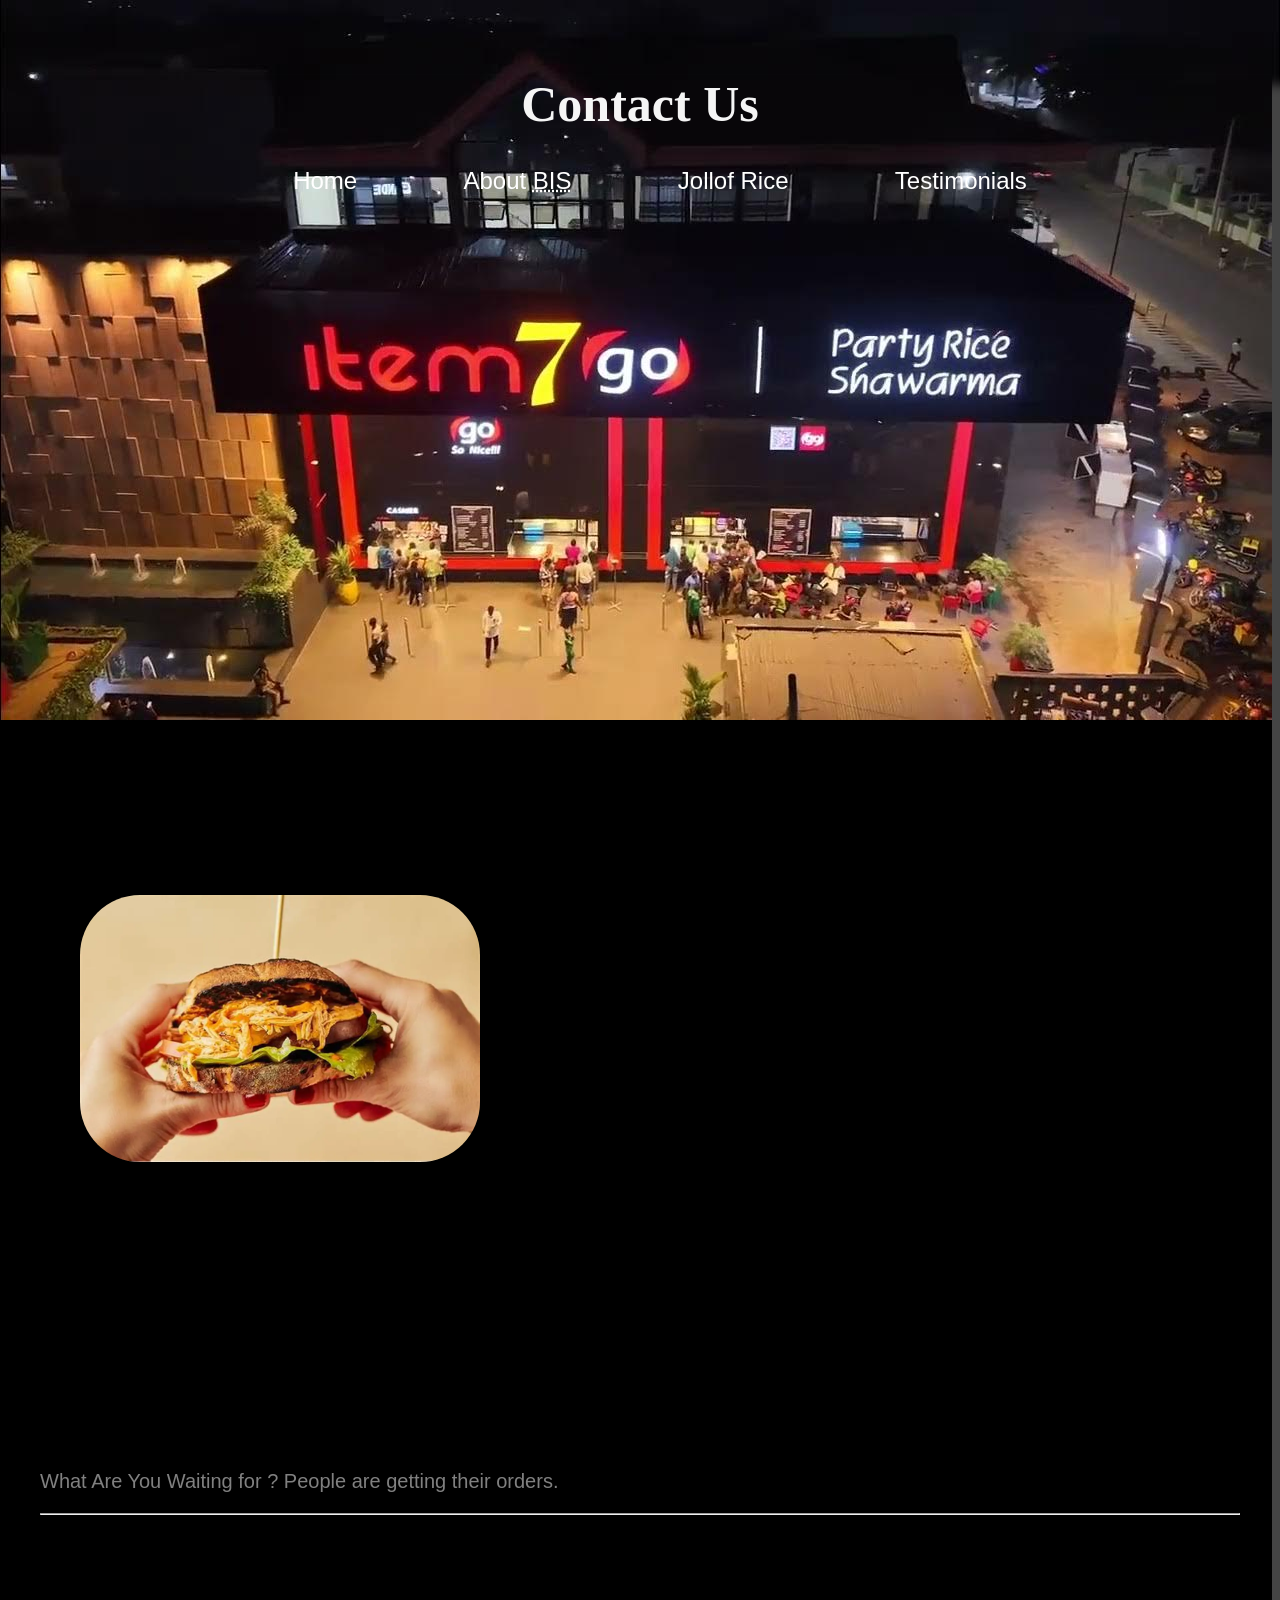
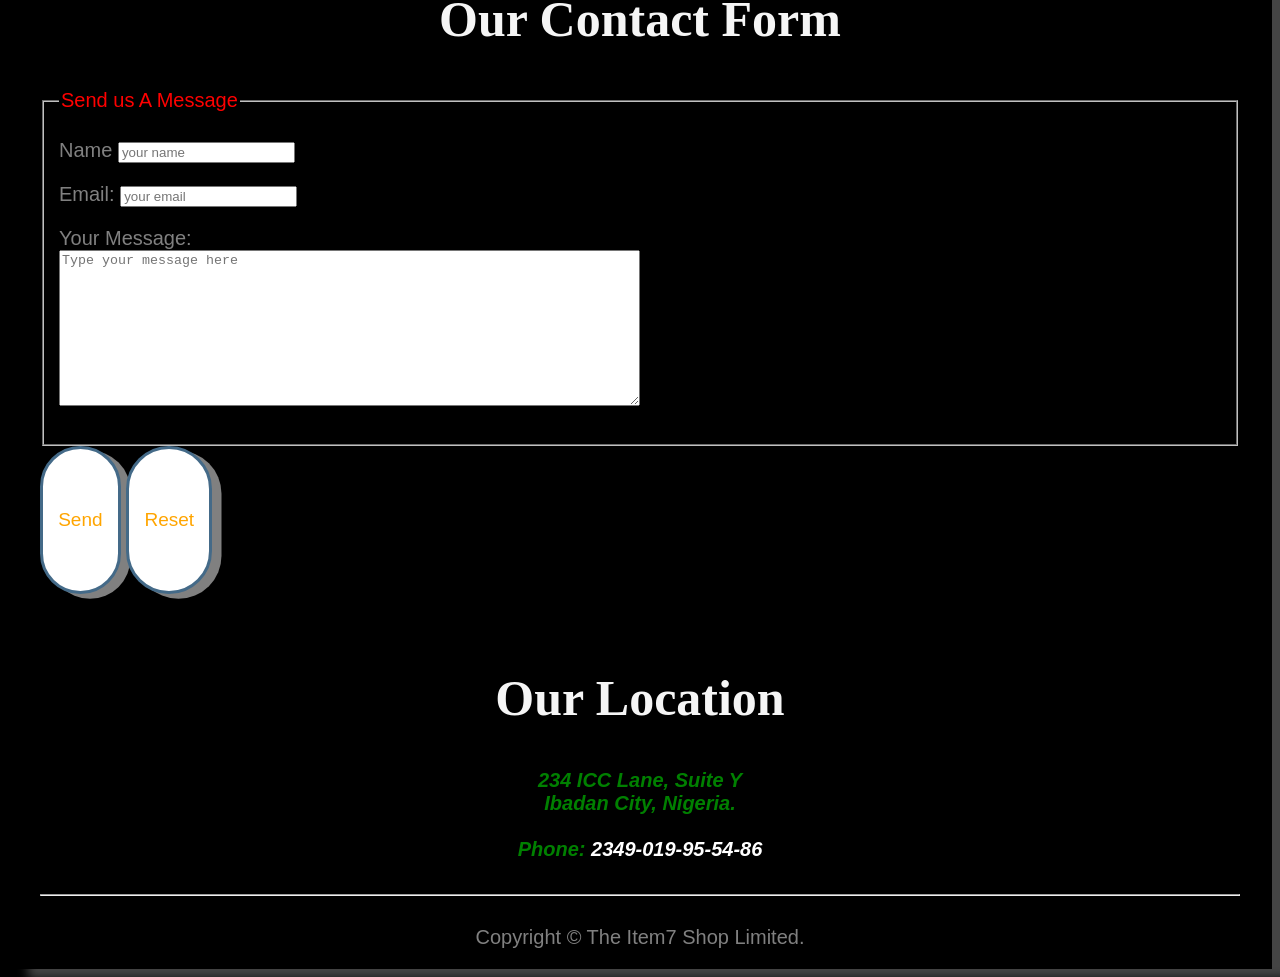
<file: contact.html>
<!DOCTYPE html>
<html lang="en">
<head>
    <meta charset="UTF-8">
    <meta name="viewport" content="width=device-width, initial-scale=1.0">
    <meta name="description" content="The Contact information for The Item 7 shop">
    <title>Contact Us</title>
    <link rel="icon" type="image/png" href="./favicon.png">
    <link rel="stylesheet" href="style.css">
</head>
<body>
  <div class="container">
  <header>
    <h1> Contact Us</h1>
     <nav id="navbar">
        <ul>
            <li>
                <a href="index.html">Home</a>
            </li>
          <li>
            <a href="index.html">
              About <abbr title="The Big Item7 Shop">BIS</abbr></a
            >
          </li>
          
          <li>
            <a href="jollof.html"> Jollof Rice</a>
          </li>
         
        <li>
            <a href="testimonial.html">Testimonials</a>
          </li>
        </ul>
      </nav>
    <figure> 
        <img class="image-container" src="shawarma.webp" width="400" alt="jollofpicture" title="An hungry man is an angry man.">
        <figcaption>
            Order now with shikini money!
        </figcaption>
    </figure>
  </header>  
  <video autoplay muted loop muted playsinline width="520" height="240" a>
  <source src="video.mp4"></video>
  <p> What Are You Waiting for ? People are getting their orders.</p>
  <hr>
  <main> 
    <section>
    <!----Our content will go here-->
    <h2>Our Contact Form</h2>
    <form  class="form" action="https://httpbin.org/get" method="get">
      <fieldset>
      <legend style ="color:red;"> Send us A Message</legend>
      <p>
        <label for="name">Name</label>
       <input type="text" name="name" id="name" placeholder="your name" required>
      </p>
      <p>
        <label for="email">Email:</label>
       <input type="email" name="name" id="email" placeholder="your email" required>
  </p>
  <p> 
    <label for="message">Your Message:</label>
    <br>
    <textarea name="message" id="message" id="message" cols="70" rows="10" placeholder="Type your message here"></textarea>
  </p>
</fieldset>
<button class="button" type="submit">Send</button>
<button class="button" type="reset">Reset</button>
</form>
</section>
<section> 
  <h2>Our Location</h2>
  <address class="address">
    234 ICC Lane, Suite Y<br>
    Ibadan City, Nigeria.
    <br><br>
    Phone: <a href="tel:+2349019955486">2349-019-95-54-86</a>
  </address>
</section>
<br>
    <hr>
    <footer>
        <p> Copyright &copy; The Item7 Shop Limited.</p>
    </footer>

  </main>
  </div>
</body>
</html>
</file>
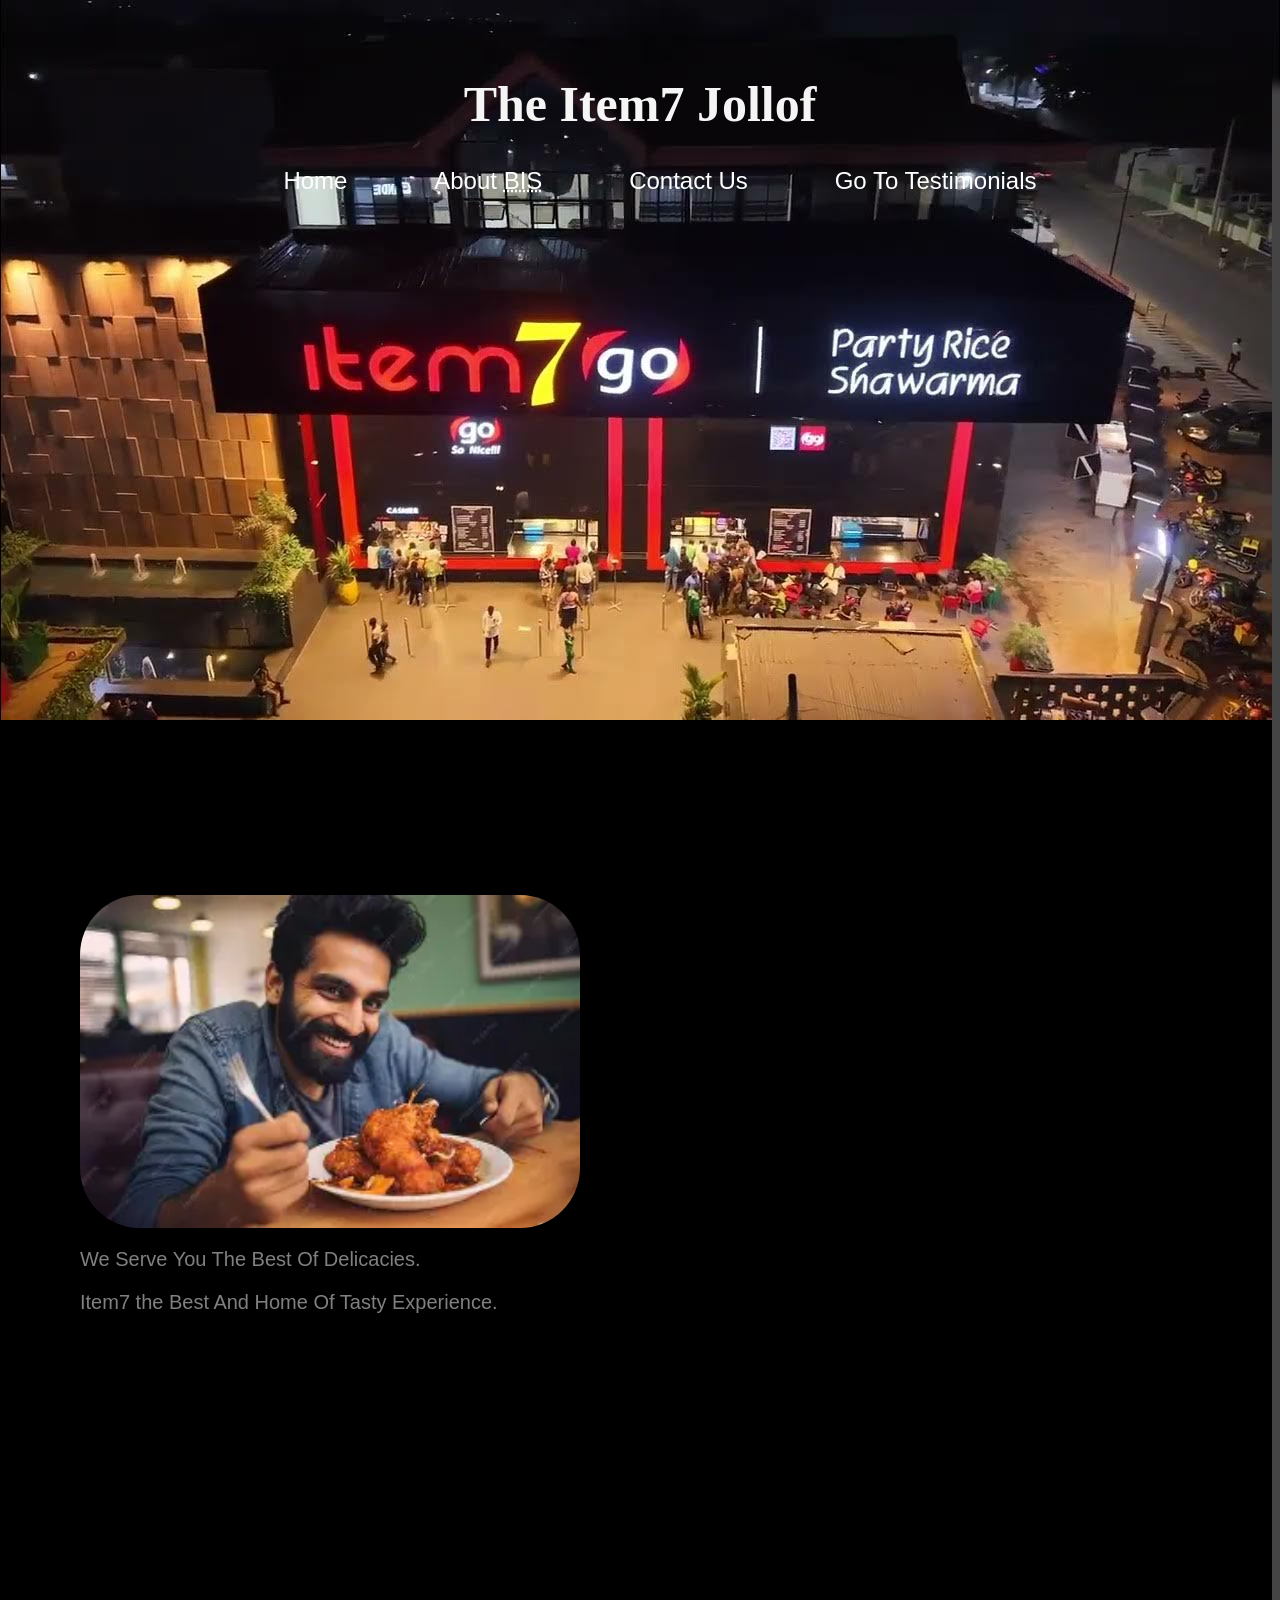
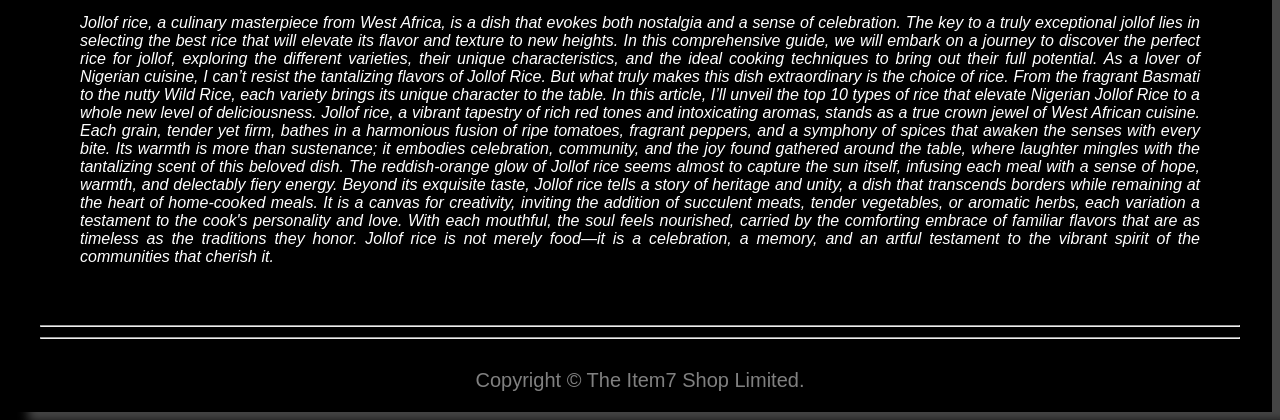
<file: jollof.html>
<!DOCTYPE html>
<html lang="en">
  <head>
    <meta charset="UTF-8" />
    <meta name="viewport" content="width=device-width, initial-scale=1.0" />
    <meta name="description" content="The Shop Hours for The Item 7 shop" />
    <title>The BIS Hours</title>
    <link rel="icon" type="image/png" href="./favicon.png" />
    <link rel="stylesheet" href="style.css" />
  </head>
  <body>
    <div class="container">
      <header>
        <h1>The Item7 Jollof</h1>
        <nav id="navbar">
          <ul>
            <li>
              <a href="index.html">Home</a>
            </li>
            <li>
              <a href="index.html">
                About <abbr title="The Big Item7 Shop">BIS</abbr></a
              >
            </li>
            <li>
              <a href="contact.html"> Contact Us </a>
            </li>
            <li>
              <a href="testimonial.html"> Go To Testimonials </a>
            </li>
          </ul>
        </nav>
        <figure>
          <img
            class="image-container"
            src="chicken.webp"
            width="500"
            alt="chickenimage"
            title="Our chicken is fried and tasty."
          />
          <p>We Serve You The Best Of Delicacies.</p>
          <p>Item7 the Best And Home Of Tasty Experience.</p>

          <p class="yellow">
            Jollof rice, a culinary masterpiece from West Africa, is a dish that
            evokes both nostalgia and a sense of celebration. The key to a truly
            exceptional jollof lies in selecting the best rice that will elevate
            its flavor and texture to new heights. In this comprehensive guide,
            we will embark on a journey to discover the perfect rice for jollof,
            exploring the different varieties, their unique characteristics, and
            the ideal cooking techniques to bring out their full potential. As a
            lover of Nigerian cuisine, I can’t resist the tantalizing flavors of
            Jollof Rice. But what truly makes this dish extraordinary is the
            choice of rice. From the fragrant Basmati to the nutty Wild Rice,
            each variety brings its unique character to the table. In this
            article, I’ll unveil the top 10 types of rice that elevate Nigerian
            Jollof Rice to a whole new level of deliciousness. Jollof rice, a
            vibrant tapestry of rich red tones and intoxicating aromas, stands
            as a true crown jewel of West African cuisine. Each grain, tender
            yet firm, bathes in a harmonious fusion of ripe tomatoes, fragrant
            peppers, and a symphony of spices that awaken the senses with every
            bite. Its warmth is more than sustenance; it embodies celebration,
            community, and the joy found gathered around the table, where
            laughter mingles with the tantalizing scent of this beloved dish.
            The reddish-orange glow of Jollof rice seems almost to capture the
            sun itself, infusing each meal with a sense of hope, warmth, and
            delectably fiery energy. Beyond its exquisite taste, Jollof rice
            tells a story of heritage and unity, a dish that transcends borders
            while remaining at the heart of home-cooked meals. It is a canvas
            for creativity, inviting the addition of succulent meats, tender
            vegetables, or aromatic herbs, each variation a testament to the
            cook's personality and love. With each mouthful, the soul feels
            nourished, carried by the comforting embrace of familiar flavors
            that are as timeless as the traditions they honor. Jollof rice is
            not merely food—it is a celebration, a memory, and an artful
            testament to the vibrant spirit of the communities that cherish it.
          </p>

          <figcaption>You can't afford to miss this!</figcaption>
        </figure>
      </header>
      <hr />
      <main>
        <!----Our content will go here-->
        <hr />
        <footer>
          <p>Copyright &copy; The Item7 Shop Limited.</p>
        </footer>
      </main>
    </div>
  </body>
</html>
</file>
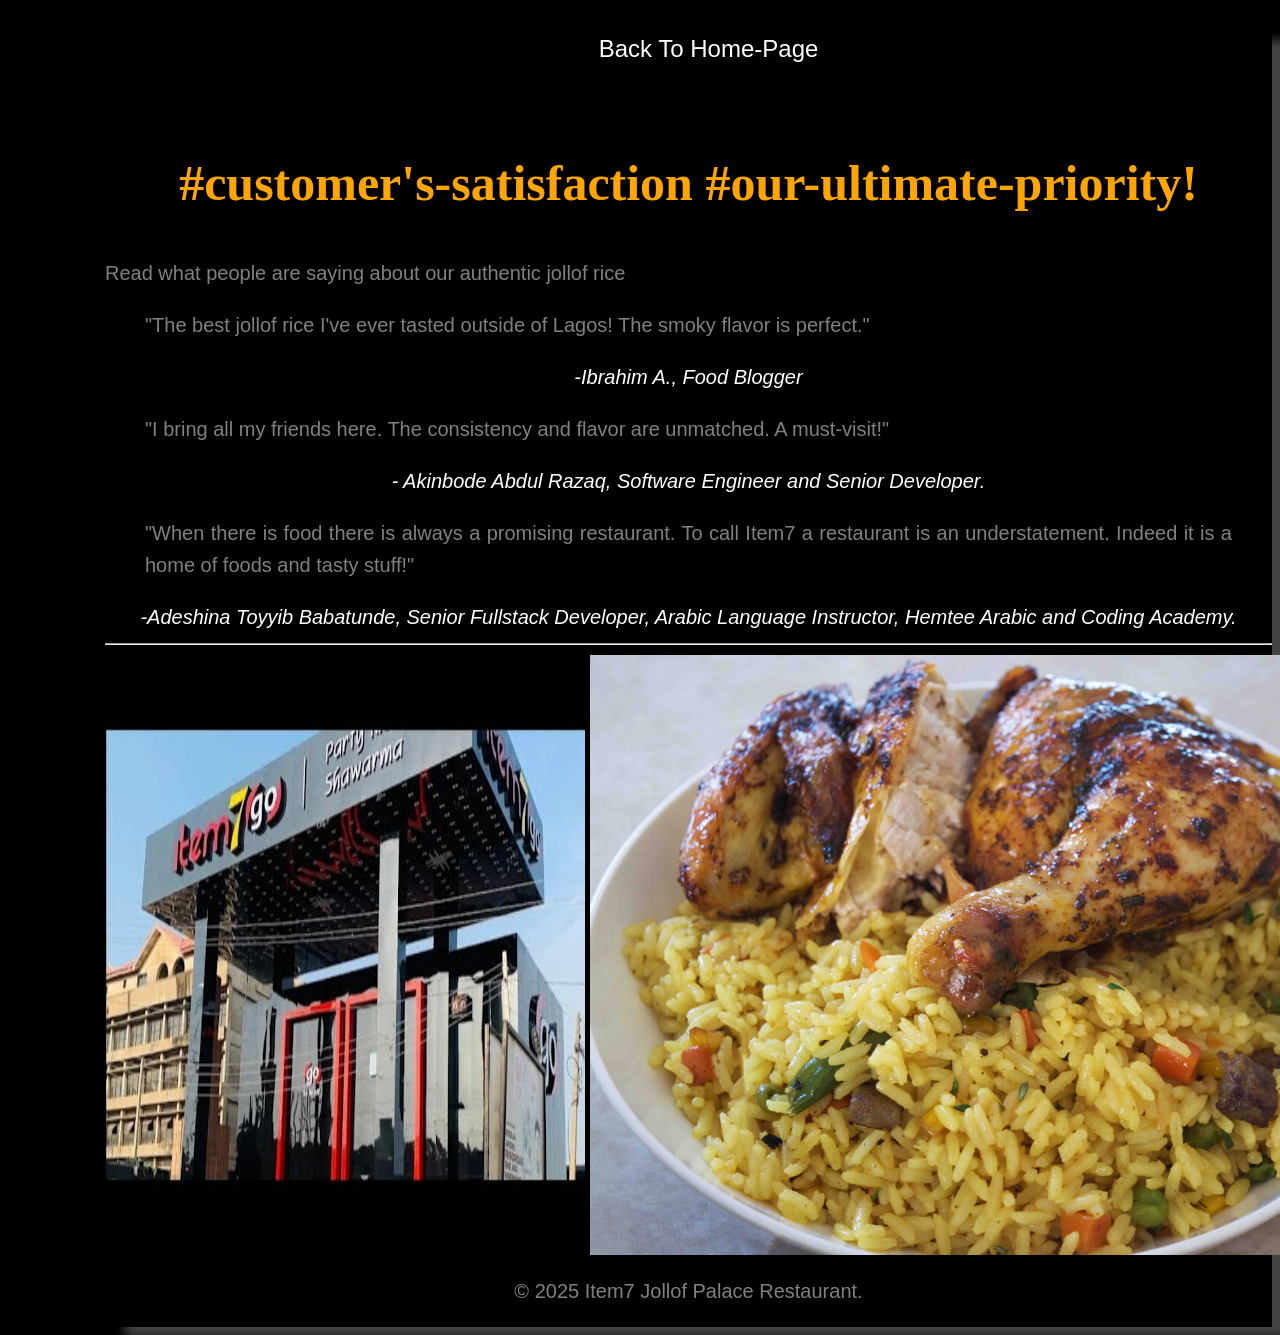
<file: testimonial.html>
<!DOCTYPE html>
<html lang="en">
<head>
    <meta charset="UTF-8">
    <meta name="viewport" content="width=device-width, initial-scale=1.0">
    <title>Our Customer's Testimonials</title>
    <link rel="stylesheet" href="style.css">
</head>
<body class="testimonial">
    <nav id="navbar">
        <ul>
            <li>
            <a href="index.html">Back to Home-Page</a>
           </li> 
        </ul>
    </nav>
    <header>
     <div class="">
        <h1 class="h-one"> #customer's-satisfaction #our-ultimate-priority!</h1>
        <p> Read what people are saying about our authentic jollof rice</p>
     </div>   
    </header>
    <main>
        <section>
            <!-- Testimonial 1 <! -->
             <article>
            <blockquote>
                <p>"The best jollof rice I've ever tasted outside of Lagos!
                    The smoky flavor is perfect."
                </p></blockquote>
             </article>
             <footer>
                <cite> -Ibrahim A., Food Blogger</cite>
             </footer>

             <!--Testimonial 2-->
             <article>
                <blockquote>
                    <p> "I bring all my friends here. The consistency and flavor are unmatched. A must-visit!"</p>
                </blockquote>
                <footer>
                    <cite> - Akinbode Abdul Razaq, Software Engineer and Senior Developer.</cite>
                </footer>
             </article>
             <!--Testimonial 3 < -->
             <article>
                <blockquote> 
                    <p> "When there is food there is always a promising restaurant. To call Item7 a restaurant is an understatement. Indeed it is a home of foods and tasty stuff!"</p>
                    </blockquote>
                    <footer>
                    <cite> -Adeshina Toyyib Babatunde, Senior Fullstack Developer, Arabic Language Instructor, Hemtee Arabic and Coding Academy.</cite>
                </footer>
             </article>
             <hr>
             <div class="image-row">
                <img src="item77.jpg" width="900">
             <img class="imagerice" src="friedrice.jpg" width="900">
             </div>
        </section>
        <footer>
            <p> &copy; 2025 Item7 Jollof Palace Restaurant.</p>
        </footer>

    </main>
    
</body>
</html>
</file>
<file: style.css>
body {
    background-color: black;
    font-family:Arial, Helvetica, sans-serif;
    font-size:20px;
    background-image: url(777.jpg);
    background-repeat: no-repeat;
    box-sizing: border-box;
    opacity: 1.0;
    box-shadow:20px 10px 10px #444;
}
/* -----====---This is where i designed my Tool Tip.--==============-------------*/
.tooltip {
    position: fixed;
    top:90px;
    left: 40px;
    display: inline-block;
}
.tooltip-text {
    padding: 6px;
    background-color:#333;
    color: white;
    font-size: 30px;
    position: absolute;
    border-radius: 5px;
    width: 200px;
    text-align: center;
    display: inline-block;
    top: -45px;
    left: -12px;
}
.tooltip-text::after {
    content: '''';
    position:absolute;
    left: 10px;
    bottom: -5px;
    width: 0;
    height: 0;
    border-left:7px solid transparent;
    border-right: 7px solid transparent;
    border-top: 10px solid #333;

}
tooltip:hover.tooltip-text {
    visibility: visible;
}
/* =================This is for all my captions in my html documents==================*/
.caption {
    display:block;
    font-size:20px;
    text-align: center;
    width: 50%;
    margin: auto;
    color: green;
}
/* The Header Section Styling*/
 h1,h2 {
    color:whitesmoke;
    text-align:center;
    text-decoration:none;
    font-family: fantasy;
    font-size:50px;
    margin-top: 75px;
 }
/*================== This is for my table css styling.==================*/
table {
    border-collapse: collapse;
    width: 100%;
    margin: 30px auto; 
}
th, td {
    padding: 15px;
    border: 2px solid black;
}
thead th {
    background-color: red;
    color: black;
    text-align: left;
}
tbody tr:nth-child(even) {
background-color: white;
}
tbody tr:hover {
    background-color: #ddd;
}
/*================== This is for my nav styling===============*/
nav ul {
    display: flex;
    justify-content:space-around;
    align-items:center;
    font-size: 1.5rem;
    margin-top:30px;
}
ul {
    width:70%;
    margin-inline: auto;
}
li {
list-style-type: none;
text-transform:capitalize;
}
 a {
text-decoration:none;
color: white;
}
 
#navbar ul li a:hover {
      color:red;
      background-color:black;
}
/* ============These are stylings for the image=======================*/
.image {
    float:left;
    margin-right:10px;
    margin-bottom:300px;
}
.image-container {
    display: flex;
    gap: 10px;
    margin-top:700px;
    /* justify-content: center; */
    /* padding: 25px; */
    background: black;
    border-radius: 60px;
}
img:hover {
    border:12px dashed white;
}

/* This is for my form styling*/
.form {
    background-color: black;
}
.address {
    text-align:center;
    font-weight:bolder;
    color: green;
}
.container {
    max-width:1200px;
    margin: 0 auto;
    padding:0 20px;
}
/* This is my button styling*/
.button {
    padding: 3em .8em;
    border: 3px solid #446a88;
    background: white;
    border-radius:3em;
    box-shadow: 0.5em .25em gray;
    color: orange;
    text-shadow: 0- .0.5em .0.5em #335166;
    font-size:95%;
    line-height: 1.5;
}
/* This is my video styling*/
.video {
    background-color: grey;
    border-bottom-left-radius:ridge;
    
}
#about {
    color: white;
}
.border {
    border-style:groove;
    border-radius:10px;
    background-color: black;
    color: red;
    margin-top:200px;
    margin-bottom:200px;
    padding-left:30px;
}
.yellow {
    color: white;
    font-size:medium;
    font-style: italic;
    margin-top:300px;
}
p,dl {
    text-align: center;
    color:grey;
    text-align:justify;
 }
 /* Here is the css for my testimonial page */
 .testimonial  {
    font-family: sans-serif;
    margin-left: 105px;
    padding:0;
    background-color: black;
    background-image:none;
    line-height: 1.6;
 }
 
 .h-one {
    color: orange;
    text-align: center;
    font-family:fantasy;
 }
 footer {
    color: white;
    text-align:center;
    display:flex;
    gap:1px;
    justify-content:center;
    border-radius:10px;
    border:1px;                                                                                                                                                                                                                                                                                                           
 }
 img {
    max-width: 100%;
    height: auto;
 }
 .image-row {
    display: flex;
    gap: 5px;
 }
</file>
